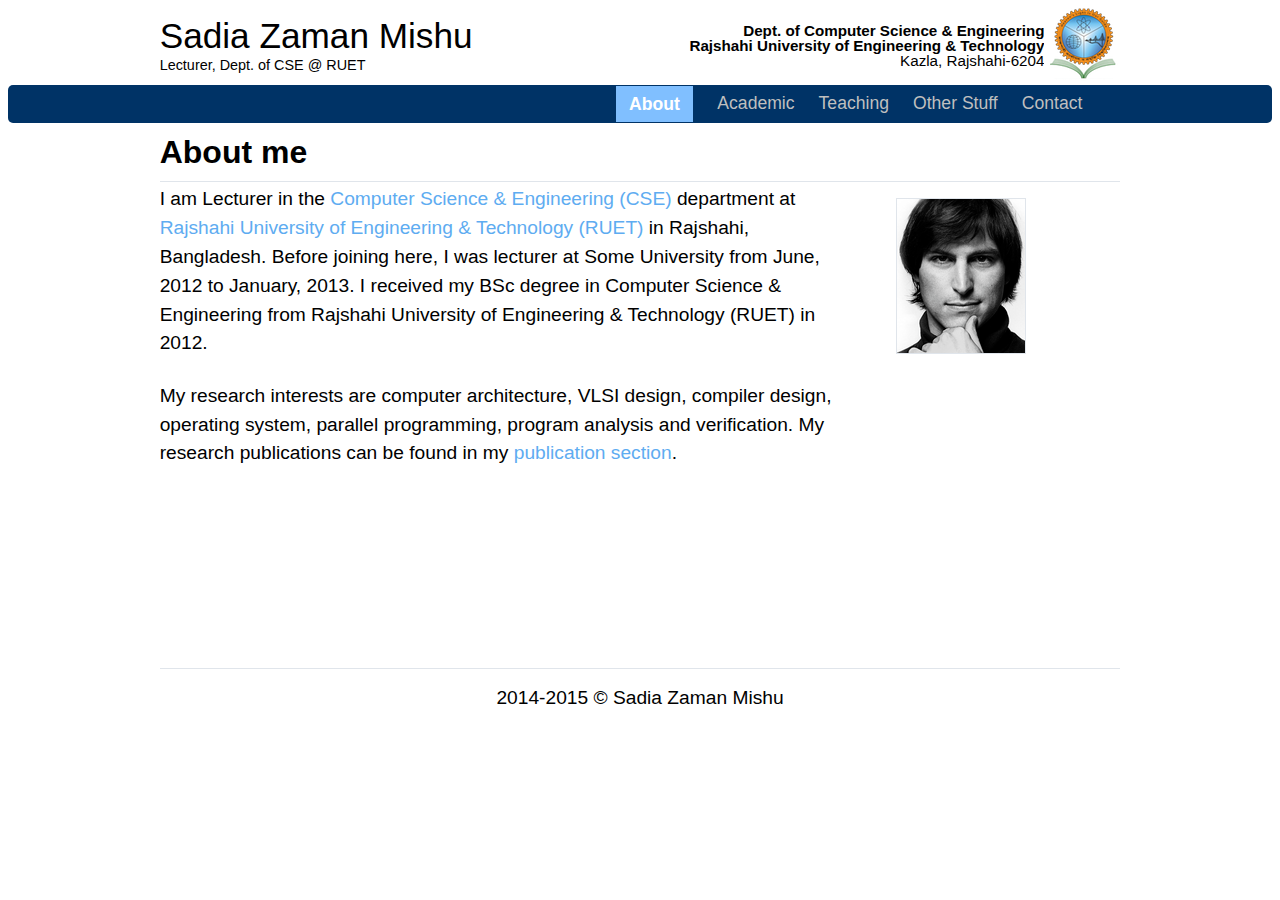
<file: Project/Project/teacher/szm/index.htm>
<!DOCTYPE html>
<html>
<head>
	<!--Steve Job's personal website
		Author: Nahin Ul Sadad
		Date: 11/17/2015
	-->
	<title>Sadia Zaman Mishu</title>
	<meta name="viewpoint" content="width=device-width, initial-scale=1.0, maximum-scale=1.0"/>
	<link rel="stylesheet" type="text/css" href="reset.css">

	<link rel="stylesheet" type="text/css" href="default.css"/>
	<link rel="stylesheet" type="text/css" href="home.css"/>
	<meta charset="UTF-8">
</head>

<body class="home">
	<header>
		<hgroup>
			<h1><a href="index.htm">Sadia Zaman Mishu</a></h1>
			<h2>Lecturer, Dept. of CSE @ RUET</h2>
		</hgroup>

		<address>
			<p>Dept. of Computer Science &#38; Engineering<br/>
			   Rajshahi University of Engineering &#38; Technology</br></p>
			   Kazla, Rajshahi-6204</br>
		</address>

		<img src="ruet.png"/>
	</header>

	<label for="show-menu" class="show-menu">Show Menu</label>
	<input type="checkbox" id="show-menu" role="button">
	<ul id="menu">
		<li><a href="index.htm" class="home">About</a></li>
		<li><a href="academic.htm" class="academic">Academic</a></li>
		<li><a href="teaching.php" class="teaching">Teaching</a></li>
		<li><a href="others.htm" class="others">Other Stuff</a></li>
		<li><a href="contact.htm" class="contact">Contact</a></li>
	</ul>

	<nav class="navigation">
		<ul>
			<li><a href="contact.htm" class="contact">Contact</a></li>
			<li><a href="others.htm" class="others">Other Stuff</a></li>
			<li><a href="teaching.php" class="teaching">Teaching</a></li>
			<li><a href="academic.htm" class="academic">Academic</a></li>
			<li><a href="index.htm" class="home">About</a></li>
		</ul>
	</nav>

	<section >
		<article>
			<h2>About me</h2>
		</article>
	</section>

	<div id="wrapper">
		<img src="young_steve_jobs.png"/>
	</div>

	<section>
		<article  id = "pic_padding">
			<p>I am Lecturer in the <a href="http://cse.ruet.ac.bd/">Computer Science &#38; Engineering (CSE)</a> department at <a href="http://www.ruet.ac.bd/">Rajshahi University of Engineering &#38; Technology (RUET)</a> in Rajshahi, Bangladesh. Before joining here, I was lecturer at Some University from June, 2012 to January, 2013. I received my BSc degree in Computer Science &#38; Engineering from Rajshahi University of Engineering &#38; Technology (RUET) in 2012. </p>
			</br>
			<p id="last">
				My research interests are computer architecture, VLSI design, compiler design, operating system, parallel programming, program analysis and verification. My research publications can be found in my <a href="#">publication section</a>.
			</p>
		</article>

		<img src="young_steve_jobs.png"/>
		
	</section>

	
	<footer>
		<address>
			<p>2014-2015 &copy; Sadia Zaman Mishu</p>
		</address>
	</footer>
	
</body>
</html>
</file>
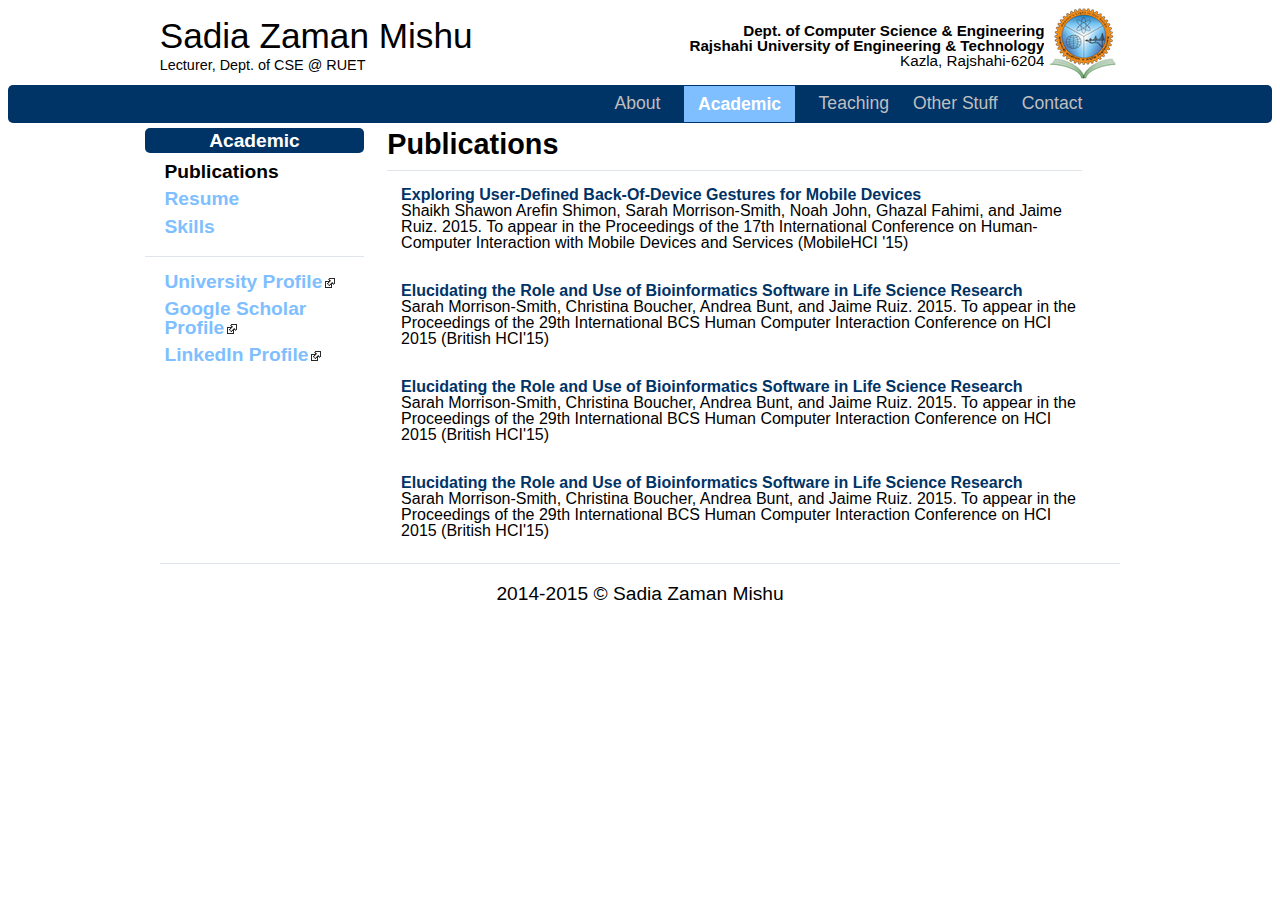
<file: Project/Project/teacher/szm/academic.htm>
<!DOCTYPE html>
<html>
<head>
	<!--Steve Job's personal website
		Author: Nahin Ul Sadad
		Date: 11/17/2015
	-->
	<title>Sadia Zaman Mishu</title>
	<meta name="viewpoint" content="width=device-width, initial-scale=1.0, maximum-scale=1.0"/>
	<link rel="stylesheet" type="text/css" href="reset.css">
	<link rel="stylesheet" type="text/css" href="default.css"/>
	<link rel="stylesheet" type="text/css" href="academic.css">
	<meta charset="UTF-8">
</head>

<body class="academic">
	<header>
		<hgroup>
			<h1><a href="index.htm">Sadia Zaman Mishu</a></h1>
			<h2>Lecturer, Dept. of CSE @ RUET</h2>
		</hgroup>

		<address>
			<p>Dept. of Computer Science &#38; Engineering<br/>
			   Rajshahi University of Engineering &#38; Technology</br></p>
			   Kazla, Rajshahi-6204</br>
		</address>

		<img src="ruet.png"/>
	</header>

	<label for="show-menu" class="show-menu">Show Menu</label>
	<input type="checkbox" id="show-menu" role="button">
	<ul id="menu">
		<li><a href="index.htm" class="home">About</a></li>
		<li><a href="academic.htm" class="academic">Academic</a></li>
		<li><a href="teaching.php" class="teaching">Teaching</a></li>
		<li><a href="others.htm" class="others">Other Stuff</a></li>
		<li><a href="contact.htm" class="contact">Contact</a></li>
	</ul>

	<nav class="navigation">
		<ul>
			<li><a href="contact.htm" class="contact">Contact</a></li>
			<li><a href="others.htm" class="others">Other Stuff</a></li>
			<li><a href="teaching.php" class="teaching">Teaching</a></li>
			<li><a href="academic.htm" class="academic">Academic</a></li>
			<li><a href="index.htm" class="home">About</a></li>
		</ul>
	</nav>

	<div id="vertical">
		<nav class = "title">
			<li id="aca"><a href="">Academic</a></li>
		</nav>

		<div>
			<ul>
				<li id="publications"><a href="academic.htm">Publications</a></li>
				<li id="resume"><a href="">Resume</a></li>
				<li id="skills"><a href="skills.htm">Skills</a></li>
				<li id="uni_profile"><a href="">University Profile</a><span class="span-logo"><img src="arrow.png"/></span></li>
				<li id="google_profile"><a href="">Google Scholar Profile</a><span class="span-logo"><img src="arrow.png"/></span></li>
				<li id="linkedln"><a href="">LinkedIn Profile</a><span class="span-logo"><img src="arrow.png"/></span></li>
			</ul>
		</div>
	</div>

	<section>
		<article id="heading">
			<h2>Publications</h2>
		</article>

		<article class="left_border">
			<h2 class="course">Exploring User-Defined Back-Of-Device Gestures for Mobile Devices</h2>
			<p>Shaikh Shawon Arefin Shimon, Sarah Morrison-Smith, Noah John, Ghazal Fahimi, and Jaime Ruiz. 2015. To appear in the Proceedings of the 17th International Conference on Human-Computer Interaction with Mobile Devices and Services (MobileHCI '15)</p>
		</article>
	
		<article class="left_border">
			<h2 class="course">Elucidating the Role and Use of Bioinformatics Software in Life Science Research</h2>
			<p>Sarah Morrison-Smith, Christina Boucher, Andrea Bunt, and Jaime Ruiz. 2015. To appear in the Proceedings of the 29th International BCS Human Computer Interaction Conference on HCI 2015 (British HCI'15)</p>
		</article>
		
		<article class="left_border">
			<h2 class="course">Elucidating the Role and Use of Bioinformatics Software in Life Science Research</h2>
			<p>Sarah Morrison-Smith, Christina Boucher, Andrea Bunt, and Jaime Ruiz. 2015. To appear in the Proceedings of the 29th International BCS Human Computer Interaction Conference on HCI 2015 (British HCI'15)</p>
		</article>
		
		<article class="left_border">
			<h2 class="course">Elucidating the Role and Use of Bioinformatics Software in Life Science Research</h2>
			<p>Sarah Morrison-Smith, Christina Boucher, Andrea Bunt, and Jaime Ruiz. 2015. To appear in the Proceedings of the 29th International BCS Human Computer Interaction Conference on HCI 2015 (British HCI'15)</p>
		</article>
		

	</section>
	
	<footer>
		<address>
			<p>2014-2015 &copy; Sadia Zaman Mishu</p>
		</address>
	</footer>
	
</body>
</html>
</file>
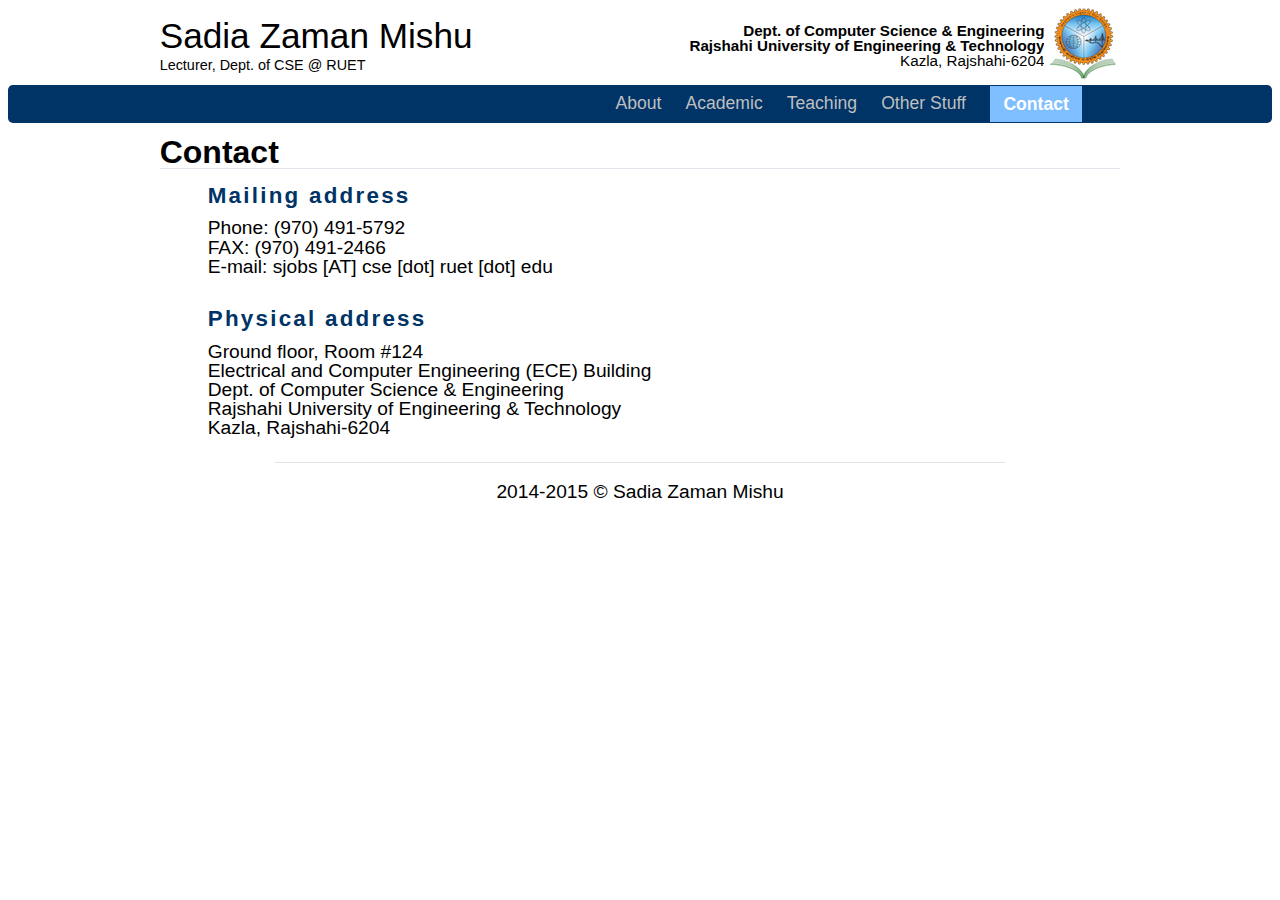
<file: Project/Project/teacher/szm/contact.htm>
<!DOCTYPE html>
<html>
<head>
	<!--Steve Job's personal website
		Author: Nahin Ul Sadad
		Date: 11/17/2015
	-->
	<title>Sadia Zaman Mishu</title>
	<meta name="viewpoint" content="width=device-width, initial-scale=1.0, maximum-scale=1.0"/>
	<link rel="stylesheet" type="text/css" href="reset.css">
	<link rel="stylesheet" type="text/css" href="default.css"/>
	<link rel="stylesheet" type="text/css" href="contact.css"/>
	<meta charset="UTF-8">
</head>

<body class="contact">
	<header>
		<hgroup>
			<h1><a href="index.htm">Sadia Zaman Mishu</a></h1>
			<h2>Lecturer, Dept. of CSE @ RUET</h2>
		</hgroup>

		<address>
			<p>Dept. of Computer Science &#38; Engineering<br/>
			   Rajshahi University of Engineering &#38; Technology</br></p>
			   Kazla, Rajshahi-6204</br>
		</address>

		<img src="ruet.png"/>
	</header>

	<label for="show-menu" class="show-menu">Show Menu</label>
	<input type="checkbox" id="show-menu" role="button">
	<ul id="menu">
		<li><a href="index.htm" class="home">About</a></li>
		<li><a href="academic.htm" class="academic">Academic</a></li>
		<li><a href="teaching.php" class="teaching">Teaching</a></li>
		<li><a href="others.htm" class="others">Other Stuff</a></li>
		<li><a href="contact.htm" class="contact">Contact</a></li>
	</ul>

	<nav class="navigation">
		<ul>
			<li><a href="contact.htm" class="contact">Contact</a></li>
			<li><a href="others.htm" class="others">Other Stuff</a></li>
			<li><a href="teaching.php" class="teaching">Teaching</a></li>
			<li><a href="academic.htm" class="academic">Academic</a></li>
			<li><a href="index.htm" class="home">About</a></li>
		</ul>
	</nav>

	<section>
		<article id="heading">
			<h2>Contact</h2>
		</article>

		<article class="left_border">
			<h2 class="course">Mailing address</h2>
			<p>Phone: (970) 491-5792</br>
			   FAX: (970) 491-2466</br>
			   E-mail: sjobs [AT] cse [dot] ruet [dot] edu</br>
			</p>
		</article>

		<article class="left_border">
			<h2 class="course">Physical address</h2>
			<p>Ground floor, Room #124</br>
			   Electrical and Computer Engineering (ECE) Building</br>
			   Dept. of Computer Science &#38; Engineering</br>
			   Rajshahi University of Engineering &#38; Technology</br>
			   Kazla, Rajshahi-6204</br>
			</p>
		</article>

	<footer>
		<address>
			<p>2014-2015 &copy; Sadia Zaman Mishu</p>
		</address>
	</footer>
	
</body>
</html>
</file>
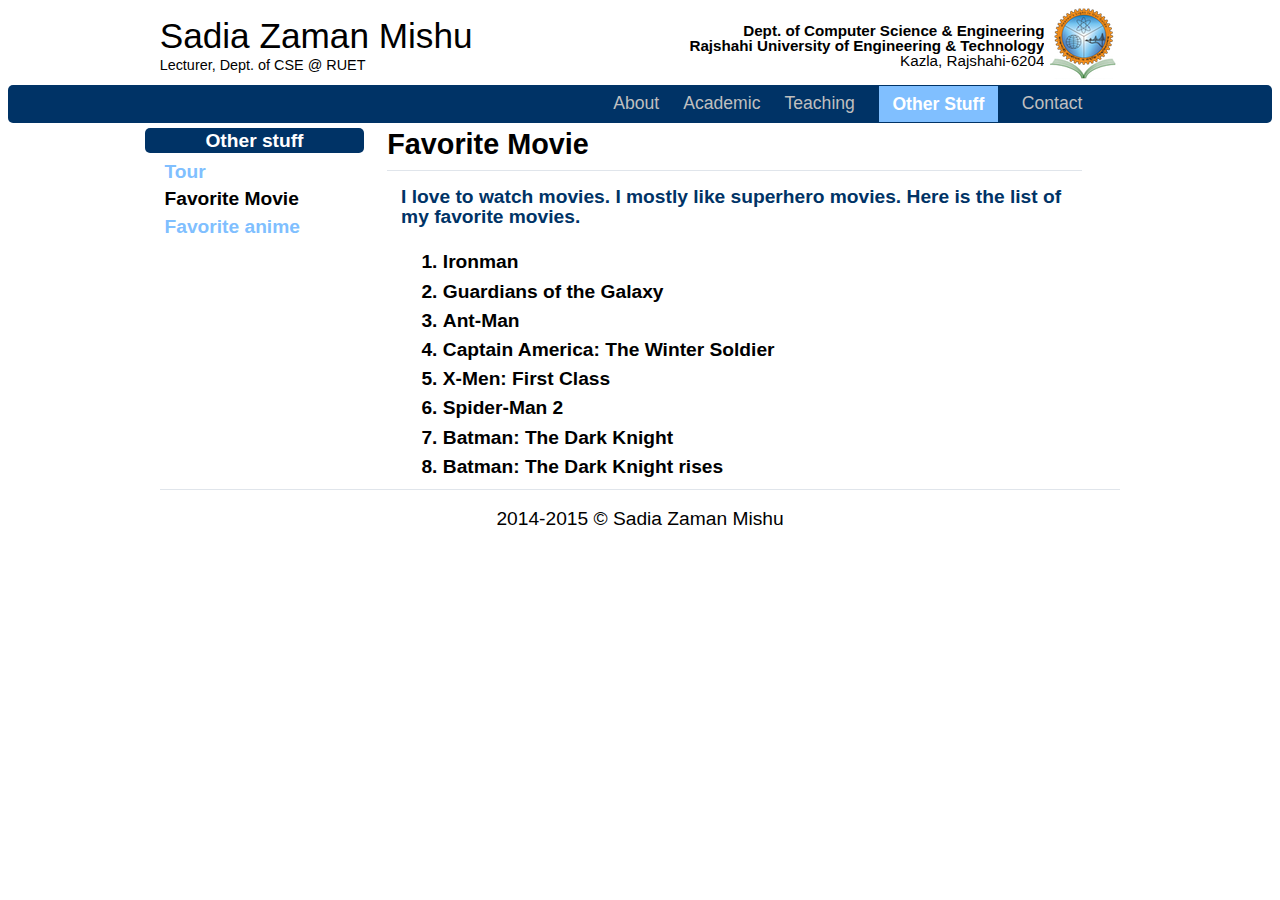
<file: Project/Project/teacher/szm/favorite_movie.htm>
<!DOCTYPE html>
<html>
<head>
	<!--Steve Job's personal website
		Author: Nahin Ul Sadad
		Date: 11/17/2015
	-->
	<title>Sadia Zaman Mishu</title>
	<meta name="viewpoint" content="width=device-width, initial-scale=1.0, maximum-scale=1.0"/>
	<link rel="stylesheet" type="text/css" href="reset.css">

	<link rel="stylesheet" type="text/css" href="default.css"/>
	<link rel="stylesheet" type="text/css" href="favorite_movie.css"/>
	<meta charset="UTF-8">
</head>

<body class="academic">
	<header>
		<hgroup>
			<h1><a href="index.htm">Sadia Zaman Mishu</a></h1>
			<h2>Lecturer, Dept. of CSE @ RUET</h2>
		</hgroup>

		<address>
			<p>Dept. of Computer Science &#38; Engineering<br/>
			   Rajshahi University of Engineering &#38; Technology</br></p>
			   Kazla, Rajshahi-6204</br>
		</address>

		<img src="ruet.png"/>
	</header>

	<label for="show-menu" class="show-menu">Show Menu</label>
	<input type="checkbox" id="show-menu" role="button">
	<ul id="menu">
		<li><a href="index.htm" class="home">About</a></li>
		<li><a href="academic.htm" class="academic">Academic</a></li>
		<li><a href="teaching.php" class="teaching">Teaching</a></li>
		<li><a href="others.htm" class="others">Other Stuff</a></li>
		<li><a href="contact.htm" class="contact">Contact</a></li>
	</ul>

	<nav class="navigation"> 
		<ul>
			<li><a href="contact.htm" class="contact">Contact</a></li>
			<li><a href="others.htm" class="others">Other Stuff</a></li>
			<li><a href="teaching.php" class="teaching">Teaching</a></li>
			<li><a href="academic.htm" class="academic">Academic</a></li>
			<li><a href="index.htm" class="home">About</a></li>
		</ul>
	</nav>

	<div id="vertical">
		<nav class = "title">
			<li id="aca"><a href="">Other stuff</a></li>
		</nav>

		<div>
			<ul>
				<li id="tour"><a href="others.htm">Tour</a></li>
				<li id="favorite_movie"><a href="favorite_movie.htm">Favorite Movie</a></li>
				<li id="favorite anime"><a href="skills.htm">Favorite anime</a></li>
			</ul>
		</div>
	</div>

	<section>
		<article id="heading">
			<h2>Favorite Movie</h2>
		</article>

		<article class="left_border">
			<h2 class="course">I love to watch movies. I mostly like superhero movies. Here is the list of my favorite movies.</h2>
		</article>

		<ol>
			<li>Ironman</li>
			<li>Guardians of the Galaxy</li>
			<li>Ant-Man</li>
			<li>Captain America: The Winter Soldier</li>
			<li>X-Men: First Class</li>
			<li>Spider-Man 2</li>
			<li>Batman: The Dark Knight</li>
			<li>Batman: The Dark Knight rises</li>
		</ol>

	</section>

	<footer>
		<address>
			<p>2014-2015 &copy; Sadia Zaman Mishu</p>
		</address>
	</footer>
	
</body>
</html>
</file>
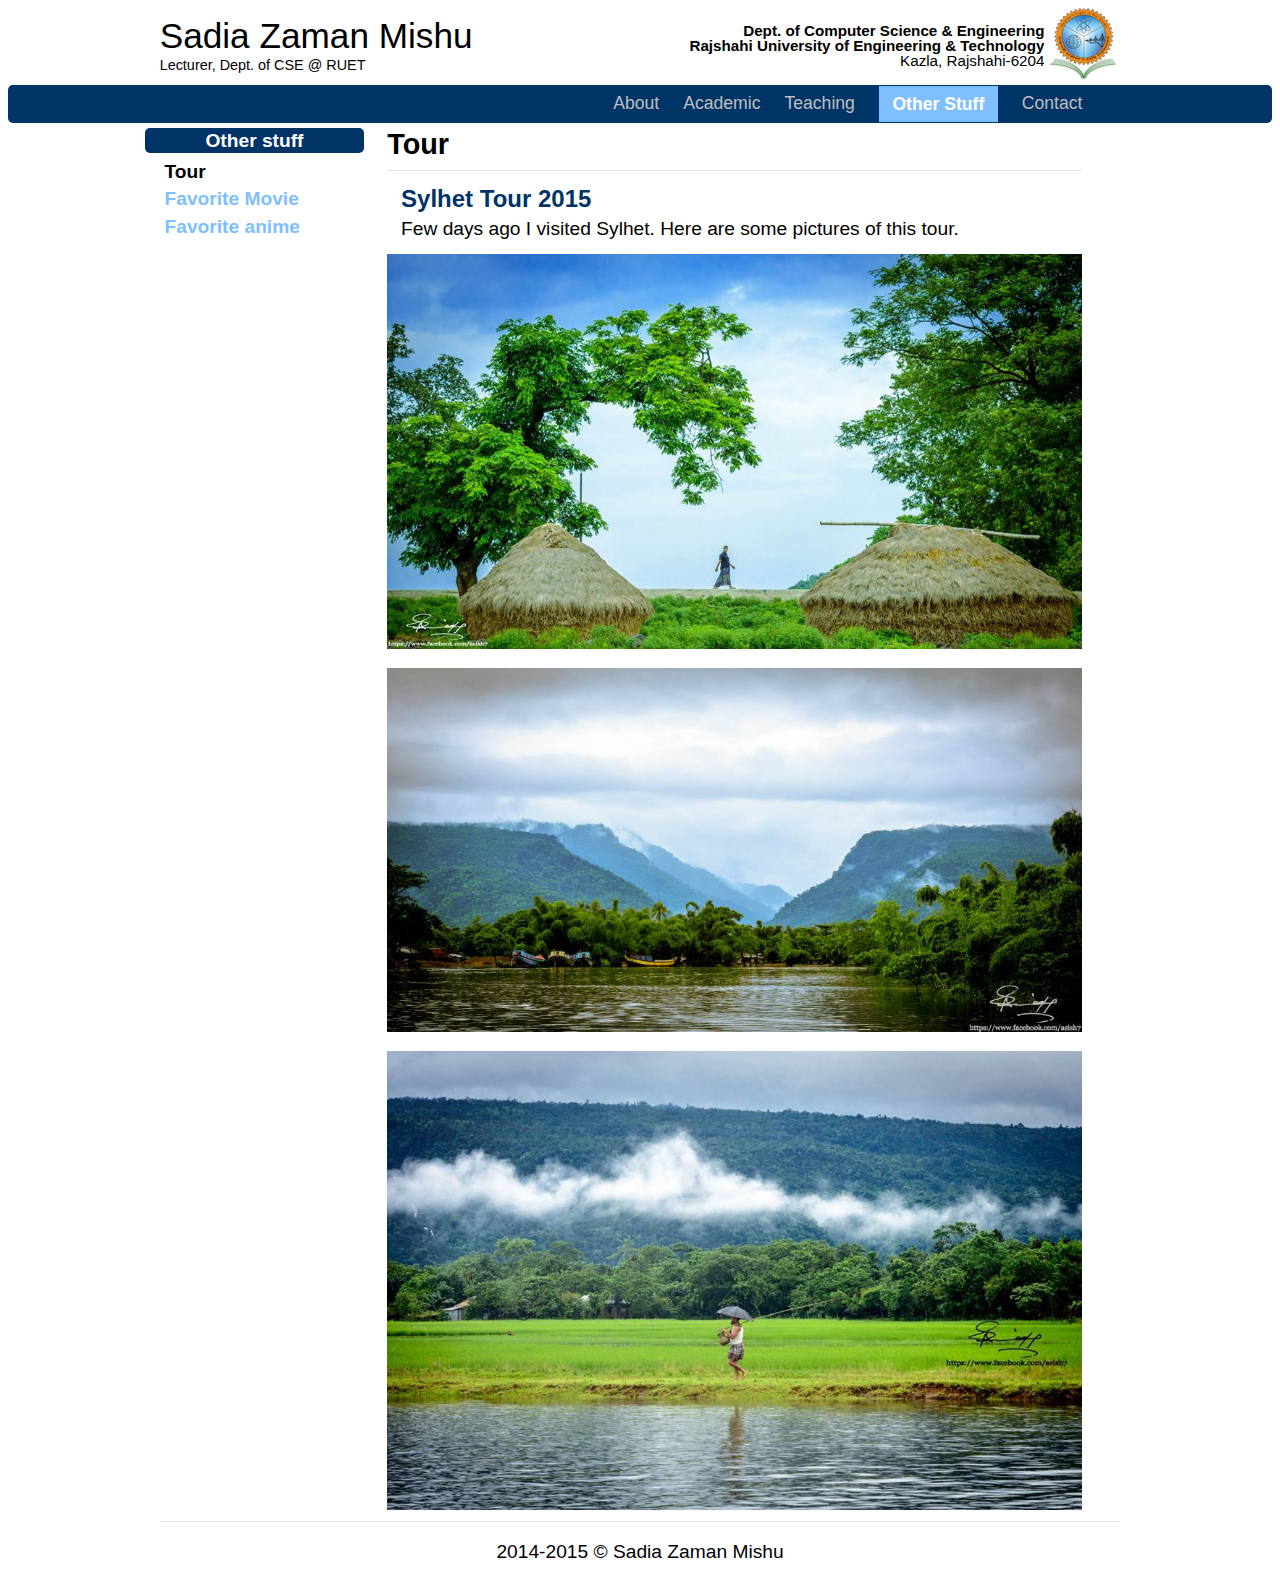
<file: Project/Project/teacher/szm/others.htm>
<!DOCTYPE html>
<html>
<head>
	<!--Steve Job's personal website
		Author: Nahin Ul Sadad
		Date: 11/17/2015
	-->
	<title>Sadia Zaman Mishu</title>
	<meta name="viewpoint" content="width=device-width, initial-scale=1.0, maximum-scale=1.0"/>
	<link rel="stylesheet" type="text/css" href="reset.css">

	<link rel="stylesheet" type="text/css" href="default.css"/>
	<link rel="stylesheet" type="text/css" href="others.css"/>
	<meta charset="UTF-8">
</head>

<body class="academic">
	<header>
		<hgroup>
			<h1><a href="index.htm">Sadia Zaman Mishu</a></h1>
			<h2>Lecturer, Dept. of CSE @ RUET</h2>
		</hgroup>

		<address>
			<p>Dept. of Computer Science &#38; Engineering<br/>
			   Rajshahi University of Engineering &#38; Technology</br></p>
			   Kazla, Rajshahi-6204</br>
		</address>

		<img src="ruet.png"/>
	</header>

	<label for="show-menu" class="show-menu">Show Menu</label>
	<input type="checkbox" id="show-menu" role="button">
	<ul id="menu">
		<li><a href="index.htm" class="home">About</a></li>
		<li><a href="academic.htm" class="academic">Academic</a></li>
		<li><a href="teaching.php" class="teaching">Teaching</a></li>
		<li><a href="others.htm" class="others">Other Stuff</a></li>
		<li><a href="contact.htm" class="contact">Contact</a></li>
	</ul>

	<nav class="navigation"> 
		<ul>
			<li><a href="contact.htm" class="contact">Contact</a></li>
			<li><a href="others.htm" class="others">Other Stuff</a></li>
			<li><a href="teaching.php" class="teaching">Teaching</a></li>
			<li><a href="academic.htm" class="academic">Academic</a></li>
			<li><a href="index.htm" class="home">About</a></li>
		</ul>
	</nav>

	<div id="vertical">
		<nav class = "title">
			<li id="aca"><a href="">Other stuff</a></li>
		</nav>

		<div>
			<ul>
				<li id="tour"><a href="others.htm">Tour</a></li>
				<li id="favorite_movie"><a href="favorite_movie.htm">Favorite Movie</a></li>
				<li id="favorite anime"><a href="">Favorite anime</a></li>
			</ul>
		</div>
	</div>

	<section>
		<article id="heading">
			<h2>Tour</h2>
		</article>

		<article class="left_border">
			<h2 class="course">Sylhet Tour 2015</h2>
			<p>Few days ago I visited Sylhet. Here are some pictures of this tour.</p></article>
			<img src="01.jpg"/></br></br>
			<img src="02.jpg"/></br></br>
			<img src="03.jpg"/>
		</article>

	</section>

	<footer>
		<address>
			<p>2014-2015 &copy; Sadia Zaman Mishu</p>
		</address>
	</footer>
	
</body>
</html>
</file>
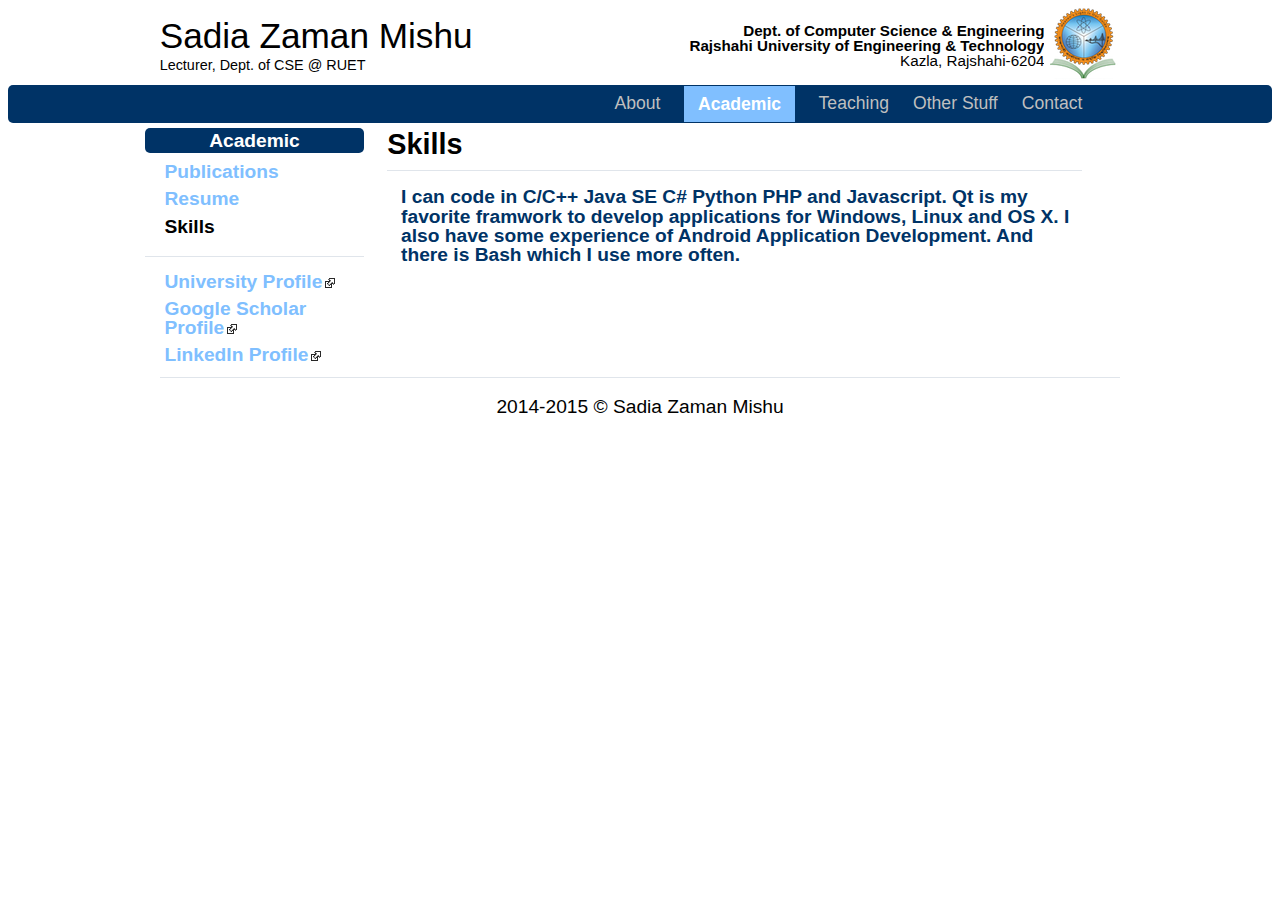
<file: Project/Project/teacher/szm/skills.htm>
<!DOCTYPE html>
<html>
<head>
	<!--Steve Job's personal website
		Author: Nahin Ul Sadad
		Date: 11/17/2015
	-->
	<title>Sadia Zaman Mishu</title>
	<meta name="viewpoint" content="width=device-width, initial-scale=1.0, maximum-scale=1.0"/>
	<link rel="stylesheet" type="text/css" href="reset.css">
	<link rel="stylesheet" type="text/css" href="default.css"/>
	<link rel="stylesheet" type="text/css" href="skills.css">
	<meta charset="UTF-8">
</head>

<body class="academic">
	<header>
		<hgroup>
			<h1><a href="index.htm">Sadia Zaman Mishu</a></h1>
			<h2>Lecturer, Dept. of CSE @ RUET</h2>
		</hgroup>

		<address>
			<p>Dept. of Computer Science &#38; Engineering<br/>
			   Rajshahi University of Engineering &#38; Technology</br></p>
			   Kazla, Rajshahi-6204</br>
		</address>

		<img src="ruet.png"/>
	</header>

	<label for="show-menu" class="show-menu">Show Menu</label>
	<input type="checkbox" id="show-menu" role="button">
	<ul id="menu">
		<li><a href="index.htm" class="home">About</a></li>
		<li><a href="academic.htm" class="academic">Academic</a></li>
		<li><a href="teaching.php" class="teaching">Teaching</a></li>
		<li><a href="others.htm" class="others">Other Stuff</a></li>
		<li><a href="contact.htm" class="contact">Contact</a></li>
	</ul>

	<nav class="navigation">
		<ul>
			<li><a href="contact.htm" class="contact">Contact</a></li>
			<li><a href="others.htm" class="others">Other Stuff</a></li>
			<li><a href="teaching.php" class="teaching">Teaching</a></li>
			<li><a href="academic.htm" class="academic">Academic</a></li>
			<li><a href="index.htm" class="home">About</a></li>
		</ul>
	</nav>

	<div id="vertical">
	<nav class = "title">
		<li id="aca"><a href="">Academic</a></li>
	</nav>

	<div>
		<ul>
			<li id="publications"><a href="academic.htm">Publications</a></li>
			<li id="resume"><a href="">Resume</a></li>
			<li id="skills"><a href="skills.htm">Skills</a></li>
			<li id="uni_profile"><a href="">University Profile</a><span class="span-logo"><img src="arrow.png"/></span></li>
			<li id="google_profile"><a href="">Google Scholar Profile</a><span class="span-logo"><img src="arrow.png"/></span></li>
			<li id="linkedln"><a href="">LinkedIn Profile</a><span class="span-logo"><img src="arrow.png"/></span></li>
		</ul>
	</div>
	</div>

	<section>
		<article id="heading">
			<h2>Skills</h2>
		</article>

		<article class="left_border">
			<h2 class="course">I can code in C/C++ Java SE C# Python PHP and Javascript. Qt is my favorite framwork to develop applications for Windows, Linux and OS X. I also have some experience of Android Application Development. And there is Bash which I use more often.</h2>
		</article>
	</section>
	<footer>
		<address>
			<p>2014-2015 &copy; Sadia Zaman Mishu</p>
		</address>
	</footer>
	
</body>
</html>
</file>
<file: Project/Project/teacher/szm/default.css>
body header hgroup h1 {
	font-size: 2.20em;
	line-height: 1em;
	padding-top: 10px;
}

body header hgroup h2 {
	font-size: 0.9em;
	line-height: 1em;
	padding-top: 5px; 
}

nav.navigation {
	background-color: #003366;
	-moz-border-radius: 5px;
	-webkit-border-radius: 5px;
	border-radius: 5px;
	width: 100%;
	float: right;
		
}

nav.navigation li {
	float: right;
	padding-top: 11px;
	padding-left: 18px;
	padding-bottom: 11px;
	padding-right: 6px;
}

nav.navigation li:first-of-type {
	padding-right: 15%;
}

nav.navigation ul li a {
	color: rgb(191, 191, 191);
	text-decoration: none;
	line-height: 0em;
	font-size: 1.1em;
	width: 10%;
}

nav.navigation li a:hover {
  color: white ;
}

body.home nav a.home, body.others nav a.others, body.teaching nav a.teaching, body.academic nav a.academic, body.contact nav a.contact {
	background-color: rgb(128, 191, 255);
	color: white;
	font-weight: bolder;
	padding-top: 7.5px;
	padding-left: 13.5px;
	padding-bottom: 9px;
	padding-right: 13.5px;
}

footer {
	clear: both;
}

footer address {
	padding-top: 0.5em;
	padding-bottom: 0.5em;
	padding-left: 12%;
	padding-right: 12%;		
}

footer address p {
	font-style: normal;
	font-size: 1.20em;
	text-align: center;
	border-top: 1px solid rgb(224, 229, 235);
	padding-top: 1em;
}

body header address p{
	font-weight: bold;
}

@media screen and (min-width : 801px){

	label, input, #menu {
		display: none;
	}

	/*width of header is 30% and left padding is 12%*/
	body header hgroup {
		float: left;
		width: 30%;
		padding-left: 12%;
	}

	/*width of address is 40%*/
	body header address {
		font-size: 0.95em;
		float: left;
		width: 40%;
		font-weight: normal;
		font-style: normal;
		padding-top: 15px;
		text-align: right;
		line-height: 1.1em;
	}


	/*width of img is 5% and righ padding is 12%*/
	body header img {
		max-width: 100%;
	    height: auto;
	    width: auto\9; /* ie8 */
	}
}


@media screen and ( max-width: 800px){
	
	label, input, #menu {
		display: none;
	}

	/*width of header is 30% and left padding is 12%*/
	body header hgroup {
		float: left;
		width: 40%;
		padding-left: 5%;
	}


	/*width of address is 40%*/
	body header address {
		font-size: 0.95em;
		float: left;
		width: 40%;
		font-weight: normal;
		font-style: normal;
		line-height: 1em;
		padding-top: 15px;
		padding-bottom: 3.5px;
		text-align: right;
	}

	/*width of img is 5% and righ padding is 12%*/
	body header img {
		max-width: 100%;
	    height: auto;
	    width: auto\9; /* ie8 */
	}
	
}

@media screen and ( max-width: 580px){
	
	label, input, #menu {
		clear: both;
	}

	body header hgroup {
		float: left;
		width: 70%;
		padding-left: 5%;
		border-left: 1px solid rgb(224, 229, 235);
	}

	body header
	{
		padding-bottom: 4px;
	}

	header address {
		display: none;
	}
	
	/*Create a horizontal list with spacing*/
	li {
		display:inline-block;
		float: left;
		margin-right: 1px;
	}

	/*Style for menu links*/
	li a {
		display:block;
		min-width:140px;
		height: 50px;
		text-align: center;
		line-height: 50px;
		font-family: Calibri, Arial, sans-serif;
		color: #fff;
		background: #2464AE;
		text-decoration: none;
		border-bottom: 0.9px solid white;
	}

	/*Hover state for top level links*/
	li:hover a {
		background: rgb(128, 191, 255);
	}


	/*Display the dropdown on hover*/
	ul li a:hover{
		display: block;
	}


	/*Style 'show menu' label button and hide it by default*/
	.show-menu {
		font-family: Calibri, Arial, sans-serif;
		font-size: 1.2em;
		text-decoration: none;
		color: #fff;
		background: rgb(128, 191, 255);
		text-align: center;
		padding: 10px 0;
		display: none;
		border-radius: 2px;
	}

	/*Hide checkbox*/
	input[type=checkbox]{
	    display: none;
	}

	/*Show menu when invisible checkbox is checked*/
	input[type=checkbox]:checked ~ #menu{
	    display: block;
	}


	/*Responsive Styles*/

	@media screen and (max-width : 580px){
		/*Make dropdown links appear inline*/
		
		body.home ul, body.others ul, body.teaching ul, body.contact ul {
			position: static;
			display: none;
		}

		body.academic nav {
			display: none;

		}



		/*Create vertical spacing*/
		li {
			margin-bottom: 1px;
		}
		/*Make all menu links full width*/
		ul li, li a {
			width: 100%;
		}
		/*Display 'show menu' link*/
		.show-menu {
			display:block;
		}
	}

	@media screen and (max-width: 340px){
		header img {
			display: none;
		}

		body header hgroup{
			width: 100%;
			padding-bottom: 4px;
		}
	}

}
</file>
<file: Project/Project/teacher/szm/home.css>
@media screen and (min-width : 900px){

	section {
		padding-left: 12%;
		padding-right: 12%;
		
	}

	#pic_padding{
		float: left;
		width: 75%;
	}

	section article h2 {
		clear: right;
		font-weight: bold;
		font-size: 2em;
		padding-top: 0.4em;
		padding-bottom: 0.4em;
		border-bottom: 1px solid rgb(224, 229, 235);
		width: 100%;
	}

	section article p {
		font-size: 1.2em;
		padding-top: 0.2em;
		padding-bottom: 0.2em;
		padding-right: 2em;
		line-height: 1.5em;
	}


	section article p a {
		color: #5EACF1;
	}

	section img {
		float: left;
		margin: 1em;
		max-width: 100%;
	    height: auto;
	    width: auto\9; /* ie8 */
		border: 1px solid rgb(224, 229, 235);
	}

	#last {
		padding-bottom: 10em;	
	}

	div img {
		display: none;
	}
}

@media screen and (max-width: 899px){

	section {
		padding-left: 5%;
		padding-right: 5%;
		
	}


	section article h2 {
		clear: right;
		font-weight: bold;
		font-size: 2em;
		padding-top: 0.4em;
		padding-bottom: 0.4em;
		border-bottom: 1px solid rgb(224, 229, 235);
		width: 100%;
	}

	section article p {
		font-size: 1.2em;
		padding-top: 0.2em;
		padding-bottom: 0.2em;
		padding-right: 2em;
		line-height: 1.5em;
		letter-spacing: 0.05em;
	}


	section article p a {
		color: #5EACF1;
	}

	header img {
		max-width: 100%;
	    height: auto;
	    width: auto\9; /* ie8 */	
	    padding-bottom: 1px;
	}

	#wrapper {
		width:100%; 
		text-align:center;
		margin: 0.8em;
	}

	div img {
		border: 1px solid rgb(224, 229, 235);
	}

	#last {
		padding-bottom: 6em;	
	}

	section img {
		display: none;
	}

}
</file>
<file: Project/Project/teacher/szm/academic.css>
.title {
		padding-top: 5px;
		padding-bottom: 5px;
}	

#aca {
		padding-left: 18px;
		padding-right: 18px;
		padding-top: 3px;
		padding-bottom: 3px;
		background-color: #003366;
		text-align: center;
		-moz-border-radius: 5px;
		-webkit-border-radius: 5px;
		border-radius: 5px;
}
	
#aca a {
		color: white;
}

div li {
		padding-left: 20px;
		padding-top: 4px;
		padding-bottom: 4px;
}

div li a {
	color: rgb(128, 191, 255);
	font-weight: bolder;
}

#skills{
	padding-bottom: 20px;
	border-bottom: 1px solid rgb(224, 229, 235);
}

.span-logo {
	display: inline-block;
	vertical-align: top;
	padding-left: 3px;
}

#uni_profile {
	padding-top: 15px;
}

#publications a {
	color: black;
	font-weight: bold;
}

#heading{
	clear: right;
	font-weight: bold;
	font-size: 1.8em;
	padding-top: 7px;
	padding-bottom: 0.4em;
	border-bottom: 1px solid rgb(224, 229, 235);
	width: 100%;
}

.left_border{
	padding-left: 2%;
	padding-top: 1em;
	padding-bottom: 1em;
}

h2.course {
	color: #003366;
	font-weight: bold;
}

@media screen and (min-width : 801px){
	#vertical {
		float: left;
		width: 30%;
	}

	.title, div div {
		clear: both;
		padding-left: 36%;
		padding-right: 6%;
		font-size: 1.2em;
	}

	section {
		float: left;
		padding-right: 12%;
		width: 55%;
	}



}

@media screen and ( max-width: 800px){
	#vertical {
		float: left;
		width: 30%;
	}

	.title, div div{
		clear: both;
		padding-left: 21%;
		padding-right: 6%;
		font-size: 1.1em;
	}

	section {
		float: left;
		padding-right: 7%;
		width: 55%;
	}

}

@media screen and ( max-width: 580px){
	#vertical {
		width: 100%;
	}

	.title, div div, section {
		clear: both;
		width: 100%;
		padding-left: 0%;
		padding-right: 0%;
	}

	div li{
		padding: 0%;
	}

	div li a {
		color: white;
	}

	#uni_profile, #skills {
		padding: 0px;
		border-bottom: 0px solid rgb(224, 229, 235);
	}	

	.span-logo {
		display: none;
	}
}
</file>
<file: Project/Project/teacher/szm/contact.css>
section {
	padding-left: 12%;
	padding-right: 12%;
	
}

#heading{
	clear: right;
	font-weight: bold;
	font-size: 2em;
	padding-top: 0.4em;
	border-bottom: 1px solid rgb(224, 229, 235);
	width: 100%;
}

.left_border{
	padding-left: 5%;
	padding-top: 1em;
	padding-bottom: 1em;
}

.course{
	font-size: 1.4em;
	padding-bottom: 0.5em;
	letter-spacing: 0.1em;
	font-weight: bold;
	color: #003366;
}

section article p a {
	color: #5EACF1;
}

section article p {
	font-size: 1.2em;
}
</file>
<file: Project/Project/teacher/szm/favorite_movie.css>
ol li {
	list-style: decimal;
	font-weight: bolder;
	padding-bottom: 5px;
	padding-top: 5px;
	font-size: 1.2em; 
}

ol {
	padding-left: 8%;
	
}

#favorite_movie a {
	color: black;
	font-weight: bold;
}

body.home nav a.home, body.others nav a.others, body.teaching nav a.teaching, body.academic nav a.academic, body.contact nav a.contact {
	background-color: #003366;
	color: rgb(191, 191, 191);
	font-weight: normal;
	padding-top: 0px;
	padding-left: 0px;
	padding-bottom: 0px;
	padding-right: 0px;
}

.others, nav a.others {
	background-color: rgb(128, 191, 255);
	color: white !important;
	font-weight: bolder;
	padding-top: 7.5px;
	padding-left: 13.5px;
	padding-bottom: 9px;
	padding-right: 13.5px;
}


.title {
		padding-top: 5px;
		padding-bottom: 5px;
}	

#aca {
		padding-left: 18px;
		padding-right: 18px;
		padding-top: 3px;
		padding-bottom: 3px;
		background-color: #003366;
		text-align: center;
		-moz-border-radius: 5px;
		-webkit-border-radius: 5px;
		border-radius: 5px;
}
	
#aca a {
		color: white;
}

div li {
		padding-left: 20px;
		padding-top: 4px;
		padding-bottom: 4px;
}

div li a {
	color: rgb(128, 191, 255);
	font-weight: bolder;
}

#heading{
	clear: right;
	font-weight: bold;
	font-size: 1.8em;
	padding-top: 7px;
	padding-bottom: 0.4em;
	border-bottom: 1px solid rgb(224, 229, 235);
	width: 100%;
}

.left_border{
	padding-left: 2%;
	padding-top: 1em;
	padding-bottom: 1em;
}

h2.course {
	color: #003366;
	font-weight: bold;
	font-size: 1.2em;
	padding-bottom: 0.3em;
}

section img {
		max-width: 100%;
	    height: auto;
	    width: auto\9; /* ie8 */
}

@media screen and (min-width : 801px){
	#vertical {
		float: left;
		width: 30%;
	}

	.title, div div {
		clear: both;
		padding-left: 36%;
		padding-right: 6%;
		font-size: 1.2em;
	}

	section {
		float: left;
		padding-right: 12%;
		width: 55%;
	}



}

@media screen and ( max-width: 800px){
	#vertical {
		float: left;
		width: 30%;
	}

	.title, div div{
		clear: both;
		padding-left: 21%;
		padding-right: 6%;
		font-size: 1.1em;
	}

	section {
		float: left;
		padding-right: 7%;
		width: 55%;
	}

}

@media screen and ( max-width: 580px){
	#vertical {
		width: 100%;
	}

	.title, div div, section {
		clear: both;
		width: 100%;
		padding-left: 0%;
		padding-right: 0%;
	}

	div li{
		padding: 0%;
	}

	div li a {
		color: white;
	}

}
</file>
<file: Project/Project/teacher/szm/others.css>
#tour a {
	color: black;
	font-weight: bold;
}

body.home nav a.home, body.others nav a.others, body.teaching nav a.teaching, body.academic nav a.academic, body.contact nav a.contact {
	background-color: #003366;
	color: rgb(191, 191, 191);
	font-weight: normal;
	padding-top: 0px;
	padding-left: 0px;
	padding-bottom: 0px;
	padding-right: 0px;
}

.others, nav a.others {
	background-color: rgb(128, 191, 255);
	color: white !important;
	font-weight: bolder;
	padding-top: 7.5px;
	padding-left: 13.5px;
	padding-bottom: 9px;
	padding-right: 13.5px;
}


.title {
		padding-top: 5px;
		padding-bottom: 5px;
}	

#aca {
		padding-left: 18px;
		padding-right: 18px;
		padding-top: 3px;
		padding-bottom: 3px;
		background-color: #003366;
		text-align: center;
		-moz-border-radius: 5px;
		-webkit-border-radius: 5px;
		border-radius: 5px;
}
	
#aca a {
		color: white;
}

div li {
		padding-left: 20px;
		padding-top: 4px;
		padding-bottom: 4px;
}

div li a {
	color: rgb(128, 191, 255);
	font-weight: bolder;
}

#heading{
	clear: right;
	font-weight: bold;
	font-size: 1.8em;
	padding-top: 7px;
	padding-bottom: 0.4em;
	border-bottom: 1px solid rgb(224, 229, 235);
	width: 100%;
}

.left_border{
	padding-left: 2%;
	padding-top: 1em;
	padding-bottom: 1em;
}

h2.course {
	color: #003366;
	font-weight: bold;
	font-size: 1.5em;
	padding-bottom: 0.3em;
}

section article p{
	font-size: 1.2em;
}

section img {
		max-width: 100%;
	    height: auto;
	    width: auto\9; /* ie8 */
}

@media screen and (min-width : 801px){
	#vertical {
		float: left;
		width: 30%;
	}

	.title, div div {
		clear: both;
		padding-left: 36%;
		padding-right: 6%;
		font-size: 1.2em;
	}

	section {
		float: left;
		padding-right: 12%;
		width: 55%;
	}



}

@media screen and ( max-width: 800px){
	#vertical {
		float: left;
		width: 30%;
	}

	.title, div div{
		clear: both;
		padding-left: 21%;
		padding-right: 6%;
		font-size: 1.1em;
	}

	section {
		float: left;
		padding-right: 7%;
		width: 55%;
	}

}

@media screen and ( max-width: 580px){
	#vertical {
		width: 100%;
	}

	.title, div div, section {
		clear: both;
		width: 100%;
		padding-left: 0%;
		padding-right: 0%;
	}

	div li{
		padding: 0%;
	}

	div li a {
		color: white;
	}

	#uni_profile, #skills {
		padding: 0px;
		border-bottom: 0px solid rgb(224, 229, 235);
	}	

	.span-logo {
		display: none;
	}
}
</file>
<file: Project/Project/teacher/szm/skills.css>
#skills a {
	color: black;
	font-weight: bold;
}


.title {
		padding-top: 5px;
		padding-bottom: 5px;
}	

#aca {
		padding-left: 18px;
		padding-right: 18px;
		padding-top: 3px;
		padding-bottom: 3px;
		background-color: #003366;
		text-align: center;
		-moz-border-radius: 5px;
		-webkit-border-radius: 5px;
		border-radius: 5px;
}
	
#aca a {
		color: white;
}

div li {
		padding-left: 20px;
		padding-top: 4px;
		padding-bottom: 4px;
}

div li a {
	color: rgb(128, 191, 255);
	font-weight: bolder;
}

#skills{
	padding-bottom: 20px;
	border-bottom: 1px solid rgb(224, 229, 235);
}

.span-logo {
	display: inline-block;
	vertical-align: top;
	padding-left: 3px;
}

#uni_profile {
	padding-top: 15px;
}

#heading{
	clear: right;
	font-weight: bold;
	font-size: 1.8em;
	padding-top: 7px;
	padding-bottom: 0.4em;
	border-bottom: 1px solid rgb(224, 229, 235);
	width: 100%;
}

.left_border{
	padding-left: 2%;
	padding-top: 1em;
	padding-bottom: 1em;
}

h2.course {
	color: #003366;
	font-weight: bold;
	font-size: 1.2em;
}

@media screen and (min-width : 801px){
	#vertical {
		float: left;
		width: 30%;
	}

	.title, div div {
		clear: both;
		padding-left: 36%;
		padding-right: 6%;
		font-size: 1.2em;
	}

	section {
		float: left;
		padding-right: 12%;
		width: 55%;
	}



}

@media screen and ( max-width: 800px){
	#vertical {
		float: left;
		width: 30%;
	}

	.title, div div{
		clear: both;
		padding-left: 21%;
		padding-right: 6%;
		font-size: 1.1em;
	}

	section {
		float: left;
		padding-right: 7%;
		width: 55%;
	}

}

@media screen and ( max-width: 580px){
	#vertical {
		width: 100%;
	}

	.title, div div, section {
		clear: both;
		width: 100%;
		padding-left: 0%;
		padding-right: 0%;
	}

	div li{
		padding: 0%;
	}

	div li a {
		color: white;
	}

	#uni_profile, #skills {
		padding: 0px;
		border-bottom: 0px solid rgb(224, 229, 235);
	}	

	.span-logo {
		display: none;
	}
}
</file>
